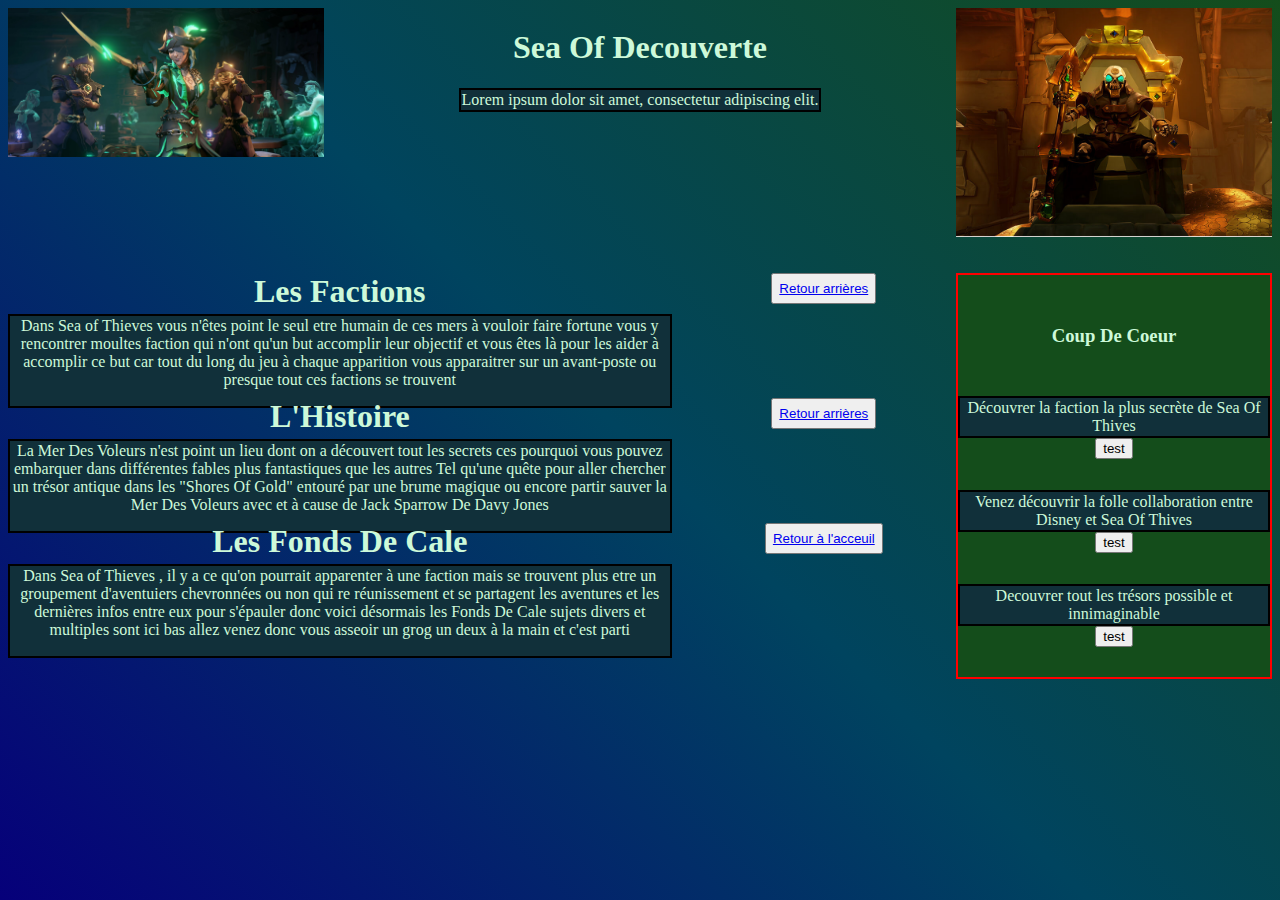
<file: mini_site_web/index.html>
<html lang="fr">
    <head>
        <title>Sea Of Decouverte</title>
        <meta charset="utf-8">
        <link rel="stylesheet" href="css/css.css">
    </head>
	
	<body id="acceuil">
        <img id="img_acc_g" src="images/joueurs.jpg" alt="image montrant des joueurs Sea of Thieves">
        <div id="pheader">
            <h1>Sea Of Decouverte</h1>
            <p>
                Lorem ipsum dolor sit amet, consectetur adipiscing elit.
            </p>
        </div>
        <img id="img_acc_d" src="images/collec_dor.jpg" alt="Le Collectionneur d'or">
        <div id="Categories">
            <div class="categorie">
                <h1> Les Factions</h1>
                <p class="prim_desc">
                    Dans Sea of Thieves vous n'êtes point le seul etre humain de ces mers 
                    à vouloir faire fortune vous y rencontrer moultes faction qui n'ont 
                    qu'un but accomplir leur objectif et vous êtes là  pour les aider à 
                    accomplir ce but car tout du long du jeu à chaque apparition vous 
                    apparaitrer sur un avant-poste ou presque tout ces factions se trouvent 
                </p>
                <button class="button_sect"><a href="html/categories/faction.html">Retour arrières</a></button>
            </div>
            <div class="categorie">
                <h1> L'Histoire</h1>
                <p class="prim_desc">
                    La Mer Des Voleurs n'est point un lieu dont on a découvert tout les secrets
			        ces pourquoi vous pouvez embarquer dans différentes fables plus fantastiques que les autres
			        Tel qu'une quête pour aller chercher un trésor antique dans les "Shores Of Gold" entouré par une brume magique
			        ou encore partir sauver la Mer Des Voleurs avec et à cause de Jack Sparrow De Davy Jones
                </p>
                <button class="button_sect"><a href="html/categories/histoire.html">Retour arrières</a></button>
            </div>
            <div class="categorie">
                <h1> Les Fonds De Cale</h1>
                <p class="prim_desc">
                    Dans Sea of Thieves , il y a ce qu'on pourrait apparenter à une faction mais
                    se trouvent plus etre un groupement d'aventuiers chevronnées ou non qui re réunissement
                    et se partagent les aventures et les dernières infos entre eux pour s'épauler donc voici désormais les
                    Fonds De Cale sujets divers et multiples sont ici bas allez venez donc vous asseoir un grog un deux
                    à la main et c'est parti
                </p>
                <button class="button_ouv"> <a href="html/categories/fond_de_cale.html"> Retour à l'acceuil</a></button>
            </div>
        </div>
        <div class="cat_coeur">
            <h3>Coup De Coeur</h3>
            <div class="coeur">
                <p>Découvrer la faction la plus secrète de Sea Of Thives</p>
                <button class="button_coeur"><a href="html/articles/legende.html"></a>test</button>
            </div>
            <div class="coeur">
                <p>Venez découvrir la folle collaboration entre Disney et Sea Of Thives</p>
                <button class="button_coeur"><a href="html/articles/sparrow.html"></a>test</button>
            </div>
            <div class="coeur">
                <p>Decouvrer tout les trésors possible et innimaginable</p>
                <button class="button_coeur"><a href="html/articles/tresor.html"></a>test</button>
            </div>
        </div>
    </body>
</html>
</file>
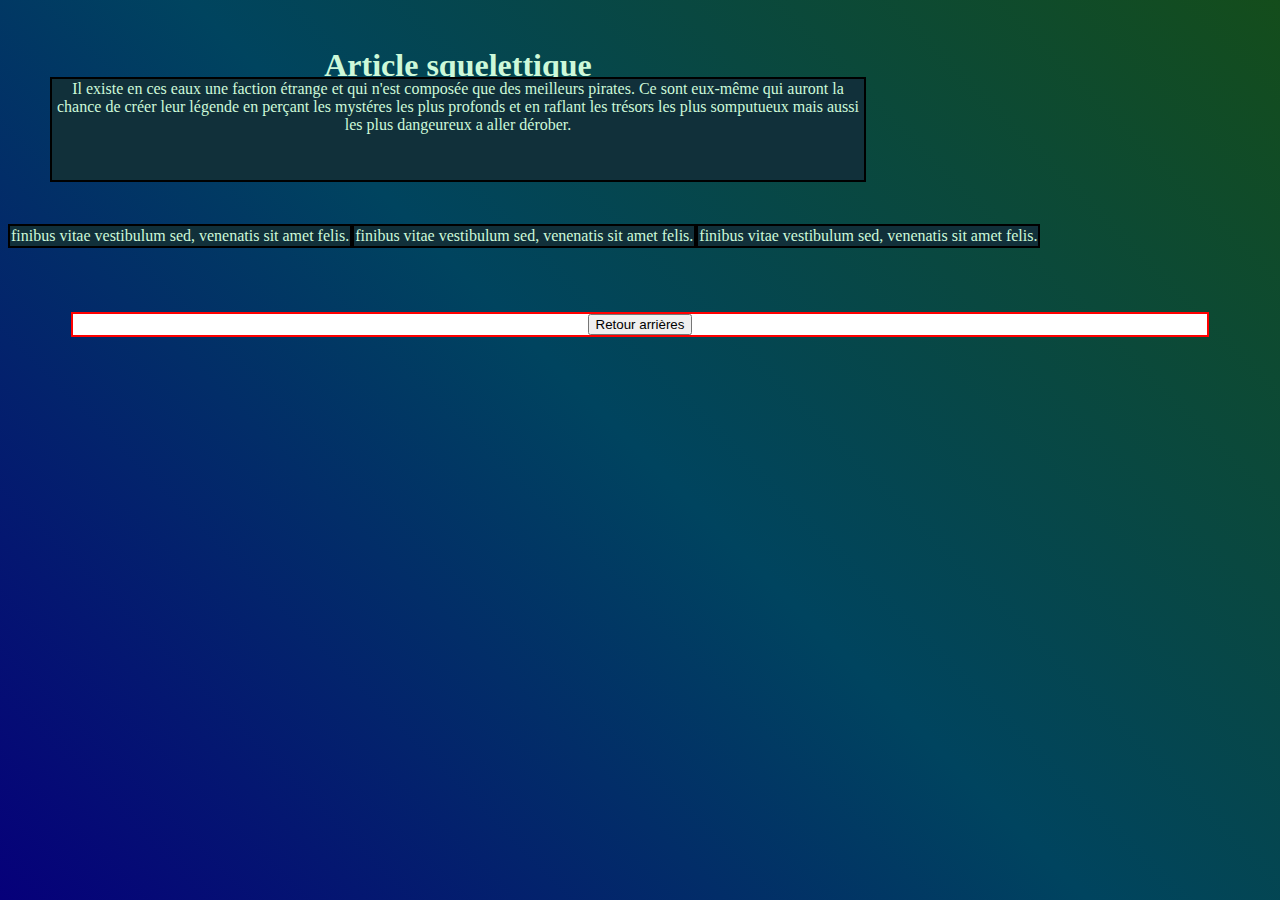
<file: mini_site_web/html/articles/ames.html>
<html lang="fr">
    <head>
        <title>Ordre des Ames</title>
        <meta charset="utf-8">
		<link rel="stylesheet" href="../../css/css.css">
    </head>

    <body>
        <header>
            <h1>Article squelettique</h1>
                <p>Il existe en ces eaux une faction étrange et qui n'est composée que des meilleurs pirates. Ce sont
			    eux-même qui auront la chance de créer leur légende en perçant les mystéres les plus profonds
			    et en raflant les trésors les plus somputueux mais aussi les plus dangeureux a aller dérober.</p>
        </header>
        <div class="testpwarp">
            <p>
                finibus vitae vestibulum sed, venenatis sit amet felis.            </p>

            <p>
                finibus vitae vestibulum sed, venenatis sit amet felis.            </p>
        
            <p>
                finibus vitae vestibulum sed, venenatis sit amet felis.            </p>
        </div>
        <footer>
            <button class="button_sect"><a href="../categories/faction.html"></a>Retour arrières</button>
        </footer>
    </body>
</html>
</file>
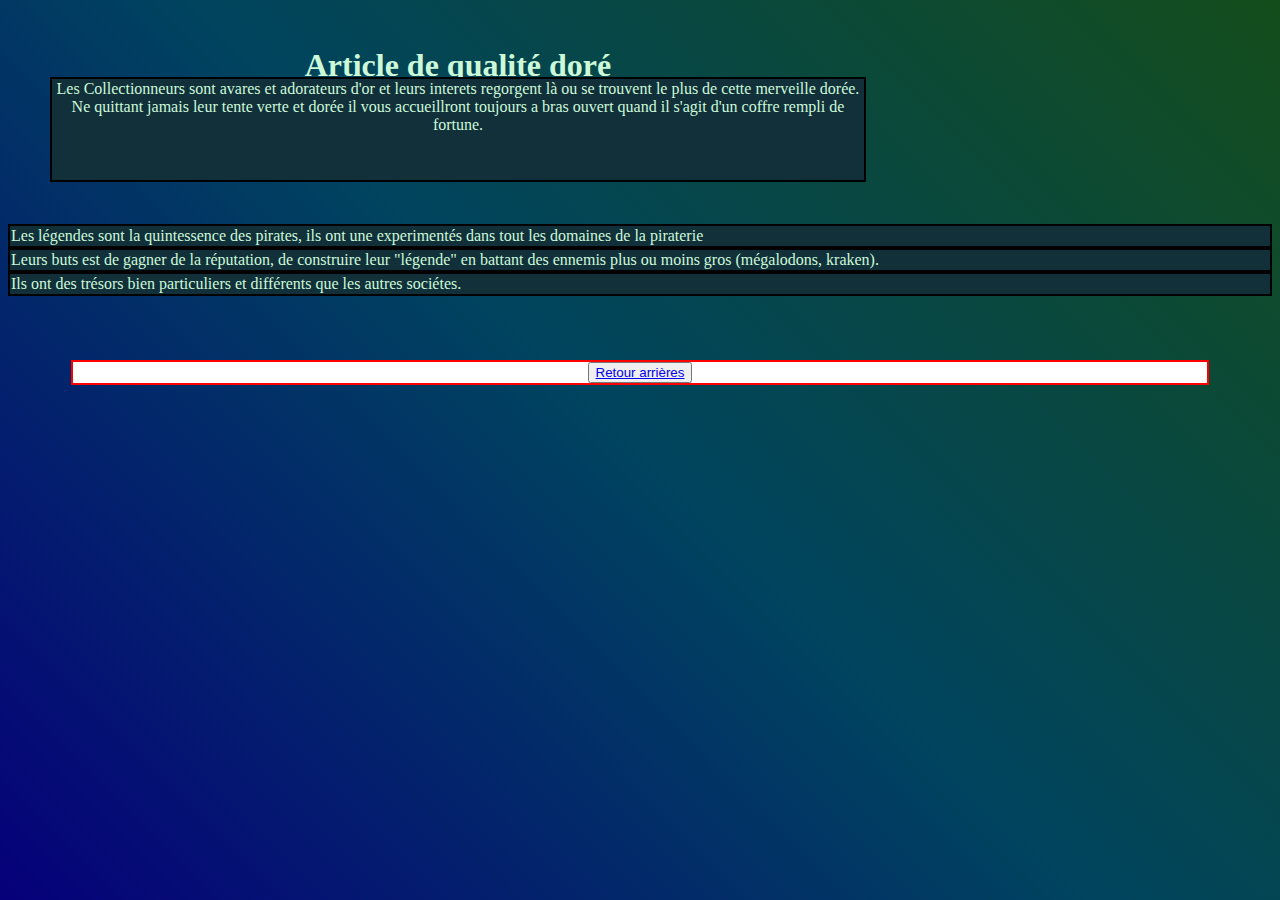
<file: mini_site_web/html/articles/collec.html>
<html lang="fr">
    <head>
        <title>Article doré</title>
        <meta charset="utf-8">
		<link rel="stylesheet" href="../../css/css.css">
    </head>

    <body id="body_wrap">
        <header>
            <h1>Article de qualité doré</h1>
            <p>
                Les Collectionneurs sont avares et adorateurs d'or et leurs interets 
                regorgent là ou se trouvent le plus de cette merveille dorée.
                Ne quittant jamais leur tente verte et dorée il vous accueillront toujours
                a bras ouvert quand il s'agit d'un coffre rempli de fortune.
            </p>
        </header>
        <p>
            Les légendes sont la quintessence des pirates, ils ont une experimentés dans tout les domaines
            de la piraterie
        </p>
        
        <p>
            Leurs buts est de gagner de la réputation, de construire leur "légende" en
            battant des ennemis plus ou moins gros (mégalodons, kraken).
        </p>
        
        <p>
            Ils ont des trésors bien particuliers et différents que les autres sociétes.
        </p>
        <footer>
            <button class="button_sect"><a href="../categories/faction.html">Retour arrières</a></button>
        </footer>
    </body>
</html>
</file>
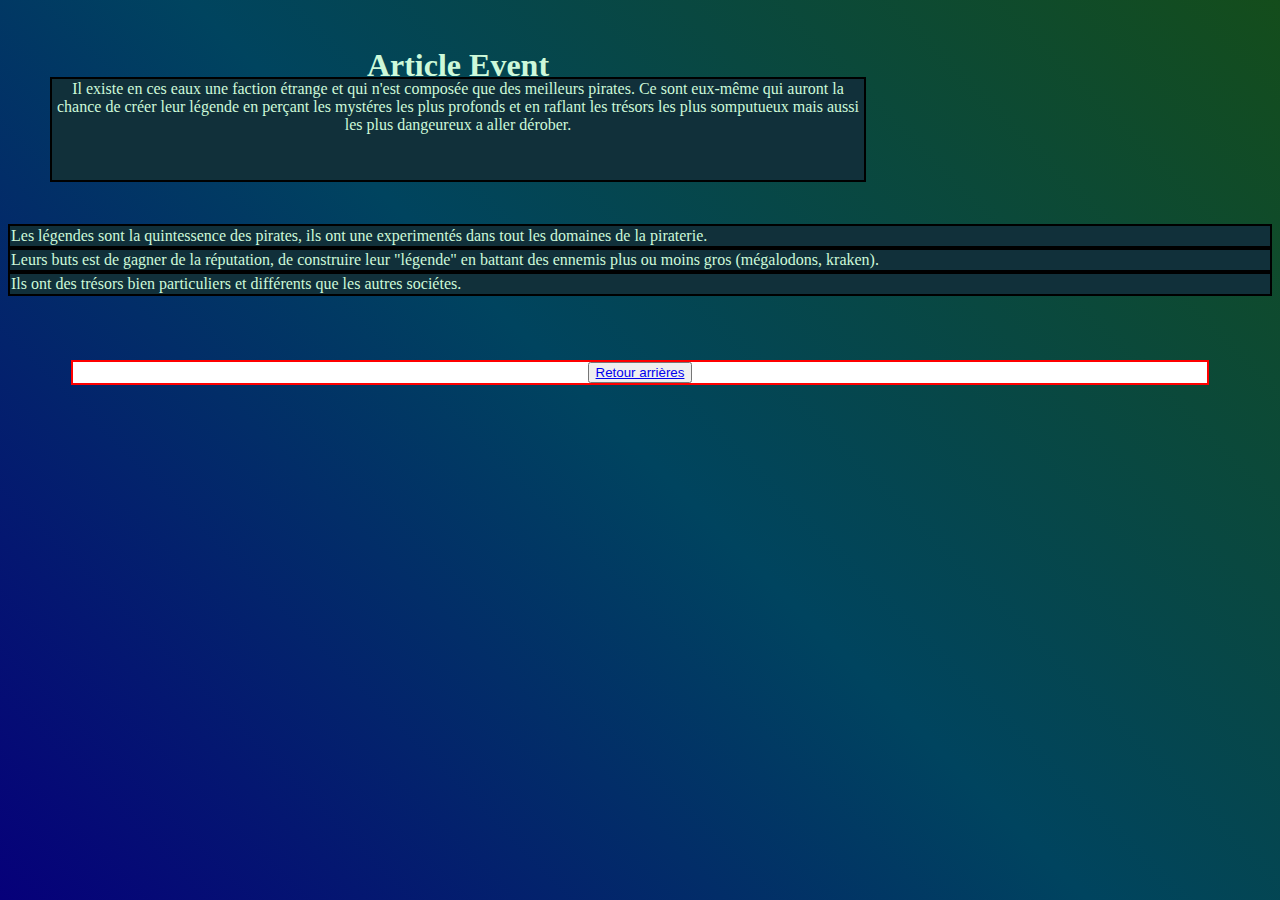
<file: mini_site_web/html/articles/event.html>
<html lang="fr">
    <head>
        <title>Article Event</title>
        <meta charset="utf-8">
		<link rel="stylesheet" href="../../css/css.css">
    </head>

    <body>
        <header>
            <h1>Article Event</h1>
            <p>Il existe en ces eaux une faction étrange et qui n'est composée que des meilleurs pirates. Ce sont
			eux-même qui auront la chance de créer leur légende en perçant les mystéres les plus profonds
			et en raflant les trésors les plus somputueux mais aussi les plus dangeureux a aller dérober.</p>
        </header>
        <p>
            Les légendes sont la quintessence des pirates, ils ont une experimentés dans tout les domaines
            de la piraterie.
        </p>

        <p>
            Leurs buts est de gagner de la réputation, de construire leur "légende" en
            battant des ennemis plus ou moins gros (mégalodons, kraken).
        </p>
        
        <p>
            Ils ont des trésors bien particuliers et différents que les autres sociétes.
        </p>
        <footer>
            <button class="button_sect"><a href="../categories/fond_de_cale.html">Retour arrières</a></button>
        </footer>
    </body>
</html>
</file>
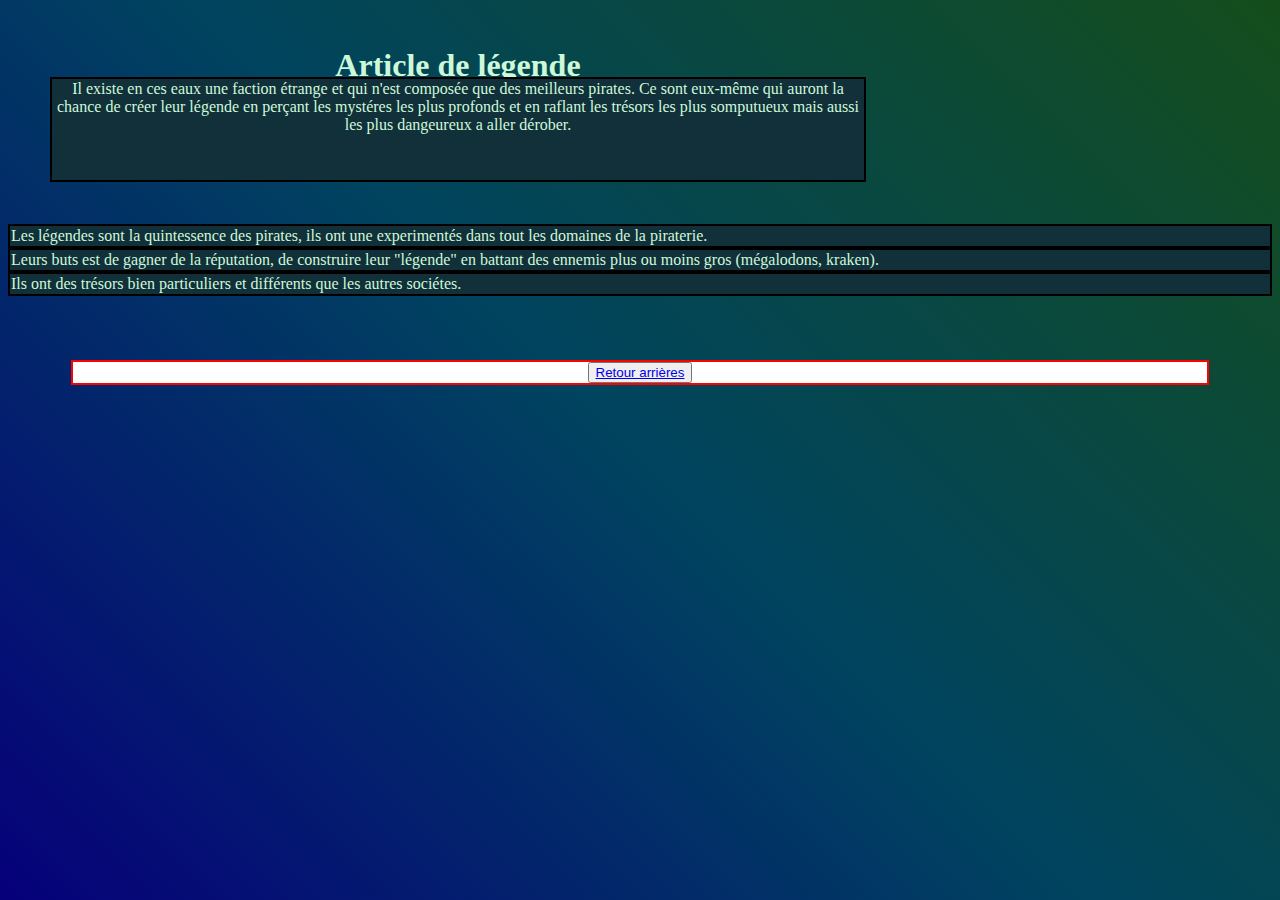
<file: mini_site_web/html/articles/legende.html>
<html lang="fr">
    <head>
        <title>Article légende</title>
        <meta charset="utf-8">
		<link rel="stylesheet" href="../../css/css.css">
    </head>

    <body>
        <header>
            <h1>Article de légende</h1>
            <p>Il existe en ces eaux une faction étrange et qui n'est composée que des meilleurs pirates. Ce sont
			eux-même qui auront la chance de créer leur légende en perçant les mystéres les plus profonds
			et en raflant les trésors les plus somputueux mais aussi les plus dangeureux a aller dérober.</p>
        </header>
        <p>
            Les légendes sont la quintessence des pirates, ils ont une experimentés dans tout les domaines
            de la piraterie.
        </p>

        <p>
            Leurs buts est de gagner de la réputation, de construire leur "légende" en
            battant des ennemis plus ou moins gros (mégalodons, kraken).
        </p>
        
        <p>
            Ils ont des trésors bien particuliers et différents que les autres sociétes.
        </p>
        <footer>
            <button class="button_sect"><a href="../categories/faction.html">Retour arrières</a></button>
        </footer>
    </body>
</html>
</file>
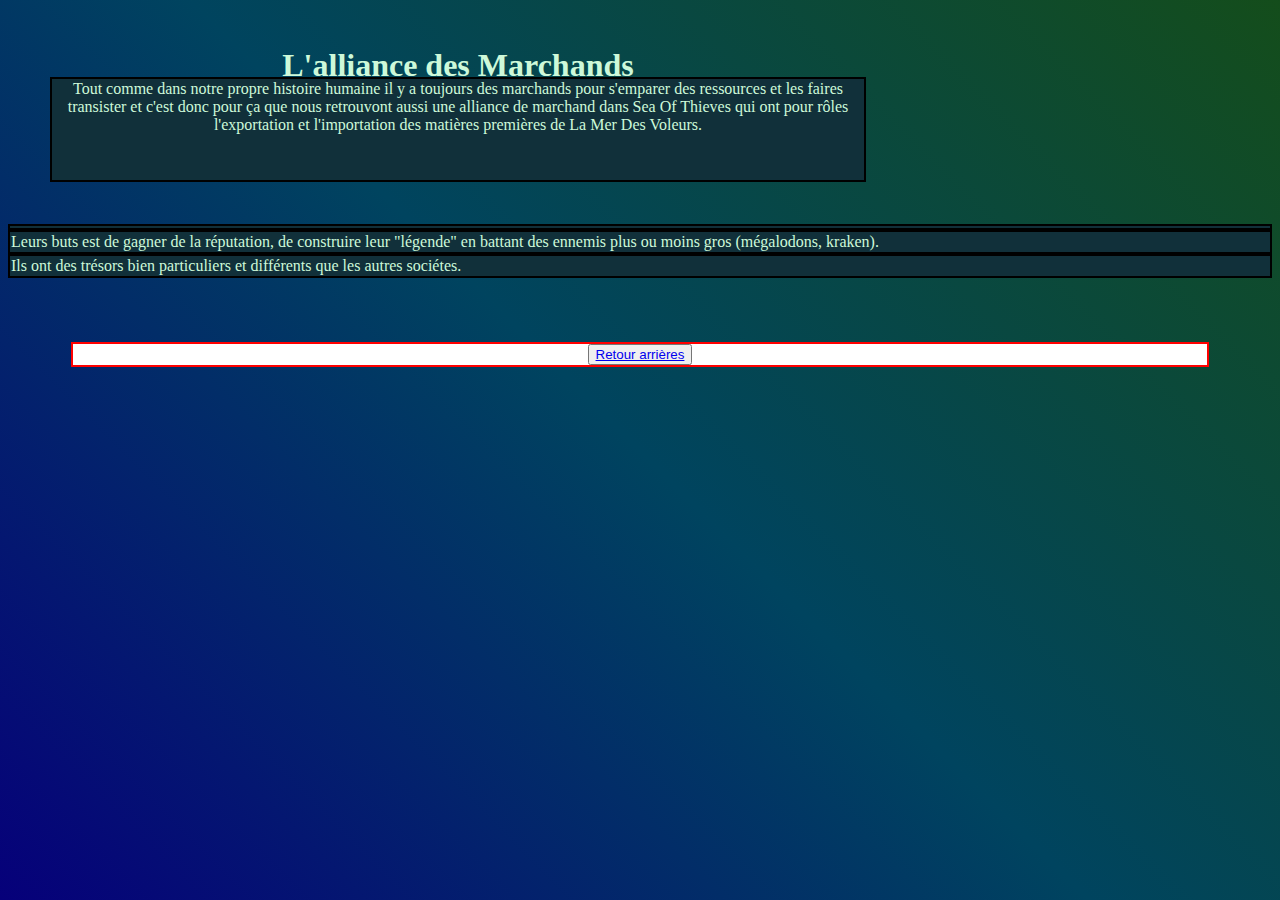
<file: mini_site_web/html/articles/marchand.html>
<html lang="fr">
    <head>
        <title>Alliance des Marchands</title>
        <meta charset="utf-8">
		<link rel="stylesheet" href="../../css/css.css">
    </head>

    <body>
        <header>
            <h1>L'alliance des Marchands</h1>
            <p>
                Tout comme dans notre propre histoire humaine il y a toujours des marchands pour
                s'emparer des ressources et les faires transister et c'est donc pour ça
                que nous retrouvont aussi une alliance de marchand dans Sea Of Thieves qui
                ont pour rôles l'exportation et l'importation des matières premières
                de La Mer Des Voleurs.
            </p>
        </header>
        <p>
            
        </p>

        <p>
            Leurs buts est de gagner de la réputation, de construire leur "légende" en
            battant des ennemis plus ou moins gros (mégalodons, kraken).
        </p>
        
        <p>
            Ils ont des trésors bien particuliers et différents que les autres sociétes.
        </p>
        <footer>
            <button class="button_sect"><a href="../categories/faction.html">Retour arrières</a></button>
        </footer>
    </body>
</html>
</file>
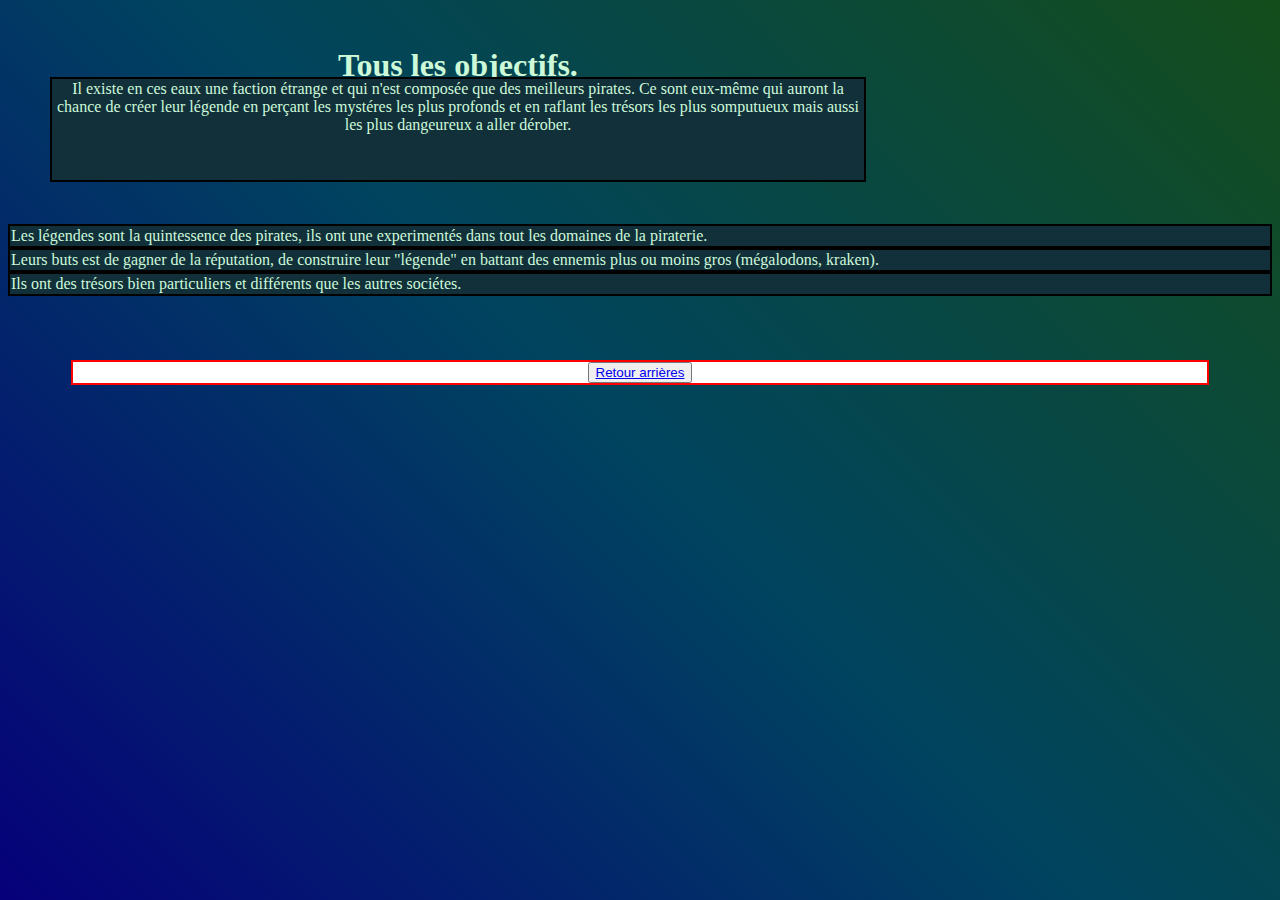
<file: mini_site_web/html/articles/objectif.html>
<html lang="fr">
    <head>
        <title>Article Objectifs</title>
        <meta charset="utf-8">
		<link rel="stylesheet" href="../../css/css.css">
    </head>

    <body>
        <header>
            <h1>Tous les objectifs.</h1>
            <p>
                Il existe en ces eaux une faction étrange et qui n'est composée que des meilleurs pirates. Ce sont
			eux-même qui auront la chance de créer leur légende en perçant les mystéres les plus profonds
			et en raflant les trésors les plus somputueux mais aussi les plus dangeureux a aller dérober.
            </p>
        </header>
        <p>
            Les légendes sont la quintessence des pirates, ils ont une experimentés dans tout les domaines
            de la piraterie.
        </p>

        <p>
            Leurs buts est de gagner de la réputation, de construire leur "légende" en
            battant des ennemis plus ou moins gros (mégalodons, kraken).
        </p>
        
        <p>
            Ils ont des trésors bien particuliers et différents que les autres sociétes.
        </p>
        <footer>
            <button class="button_sect"><a href="../categories/fond_de_cale.html">Retour arrières</a></button>
        </footer>
    </body>
</html>
</file>
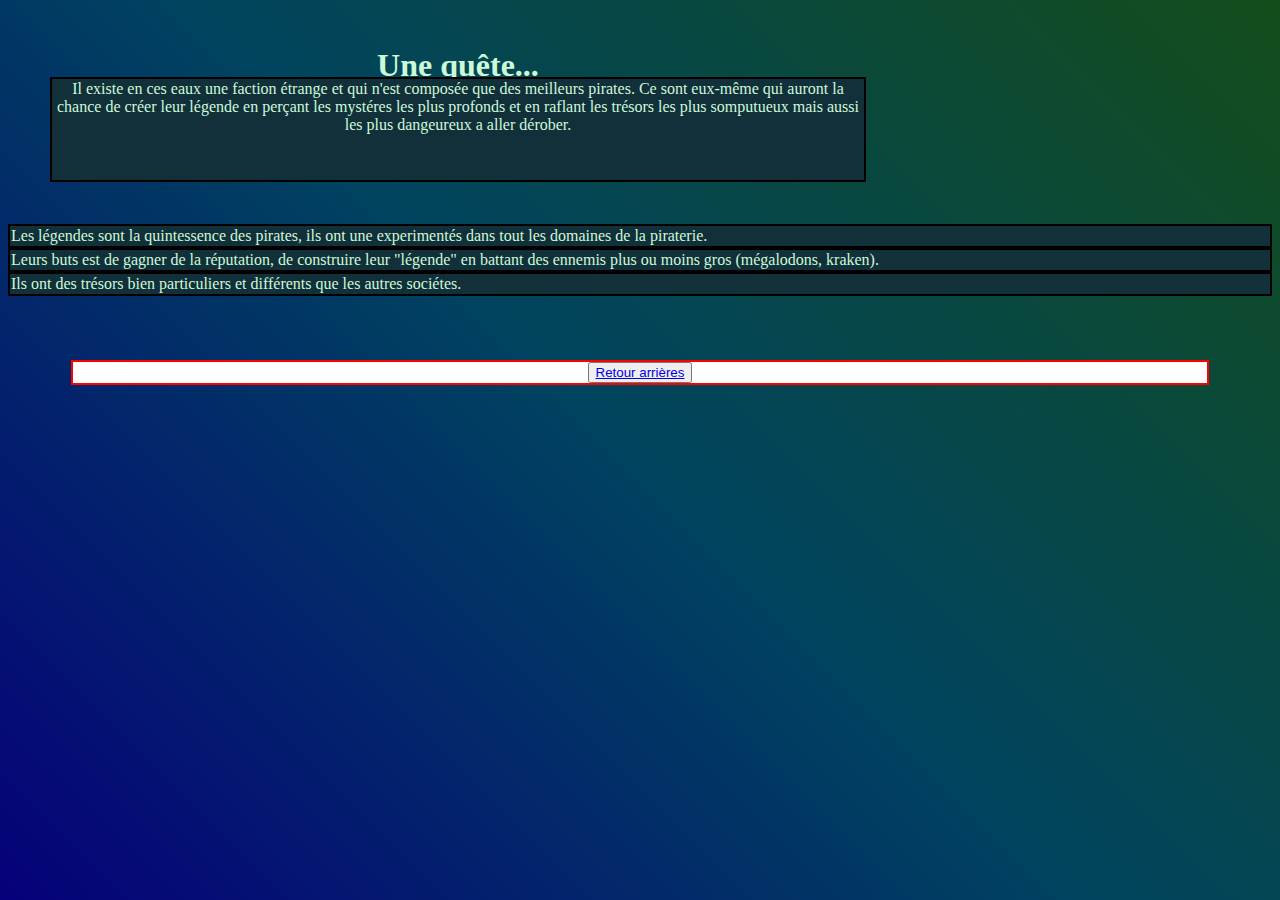
<file: mini_site_web/html/articles/schroundbreaker.html>
<html lang="fr">
    <head>
        <title>Les Shores Of Golds</title>
        <meta charset="utf-8">
		<link rel="stylesheet" href="../../css/css.css">
    </head>

    <body>
        <header>
            <h1>Une quête...</h1>
            <p>Il existe en ces eaux une faction étrange et qui n'est composée que des meilleurs pirates. Ce sont
			eux-même qui auront la chance de créer leur légende en perçant les mystéres les plus profonds
			et en raflant les trésors les plus somputueux mais aussi les plus dangeureux a aller dérober.</p>
        </header>
        <p>
            Les légendes sont la quintessence des pirates, ils ont une experimentés dans tout les domaines
            de la piraterie.
        </p>

        <p>
            Leurs buts est de gagner de la réputation, de construire leur "légende" en
            battant des ennemis plus ou moins gros (mégalodons, kraken).
        </p>
        
        <p>
            Ils ont des trésors bien particuliers et différents que les autres sociétes.
        </p>
        <footer>
            <button class="button_sect"><a href="../categories/histoire.html">Retour arrières</a></button>
        </footer>
    </body>
</html>
</file>
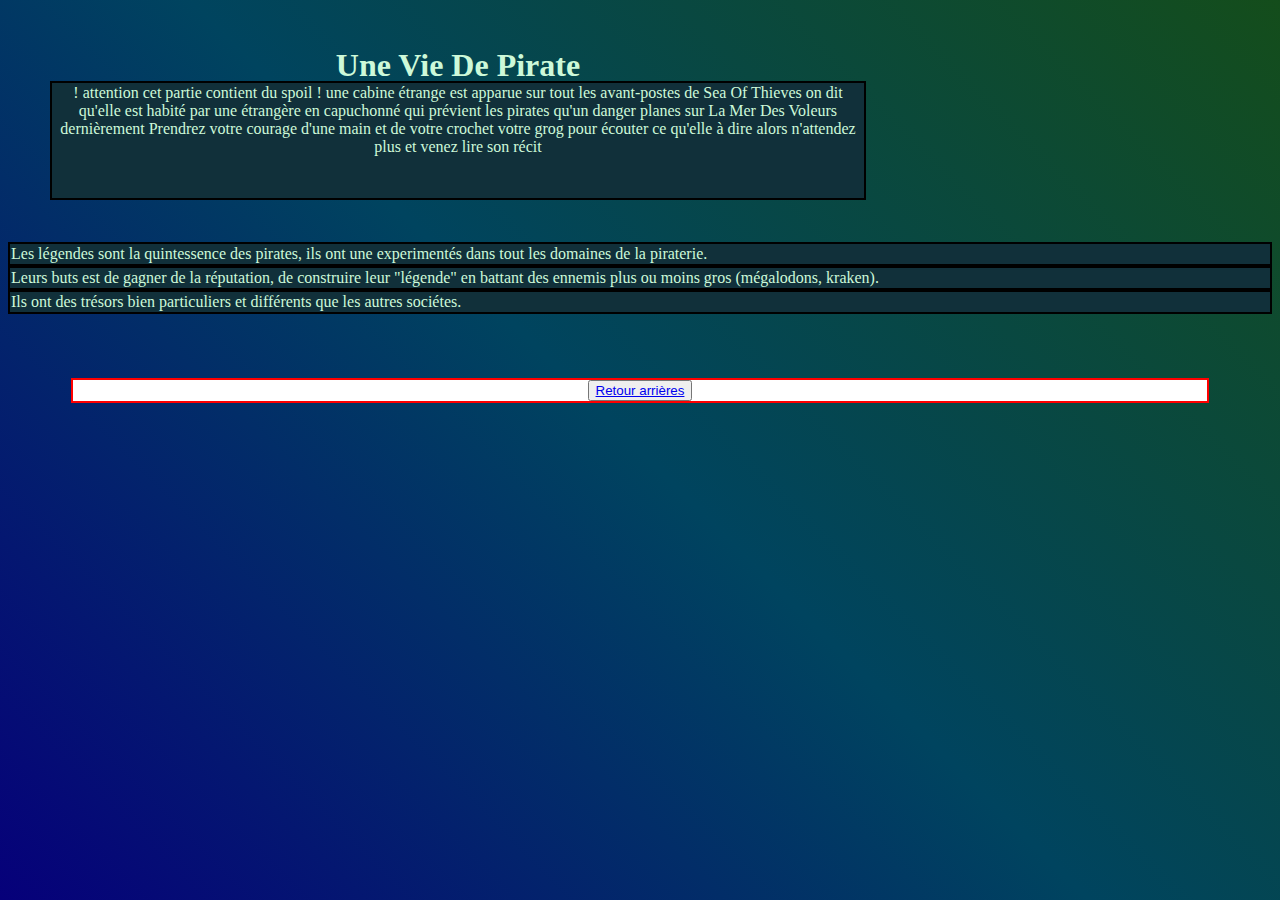
<file: mini_site_web/html/articles/sparrow.html>
<html lang="fr">
    <head>
        <title>Article Sparrow</title>
        <meta charset="utf-8">
		<link rel="shortcut icon" type="image/png" href="/images/SoT_logo.png" />
		<link rel="stylesheet" href="../../css/css.css">
    </head>

    <body>
        <header>
            <h1>Une Vie De Pirate</h1>
            <p>
                ! attention cet partie contient du spoil !
            une cabine étrange est apparue sur tout les avant-postes de Sea Of Thieves on dit qu'elle
            est habité par une étrangère en capuchonné qui prévient les pirates qu'un danger planes sur La Mer Des
            Voleurs dernièrement Prendrez votre courage d'une main et de votre crochet votre grog pour écouter
            ce qu'elle à dire alors n'attendez plus et venez lire son récit
            </p>
        </header>
        <p>
            Les légendes sont la quintessence des pirates, ils ont une experimentés dans tout les domaines
            de la piraterie.
        </p>

        <p>
            Leurs buts est de gagner de la réputation, de construire leur "légende" en
            battant des ennemis plus ou moins gros (mégalodons, kraken).
        </p>
        
        <p>
            Ils ont des trésors bien particuliers et différents que les autres sociétes.
        </p>
        <footer>
            <button class="button_sect"><a href="../categories/histoire.html">Retour arrières</a></button>
        </footer>
    </body>
</html>
</file>
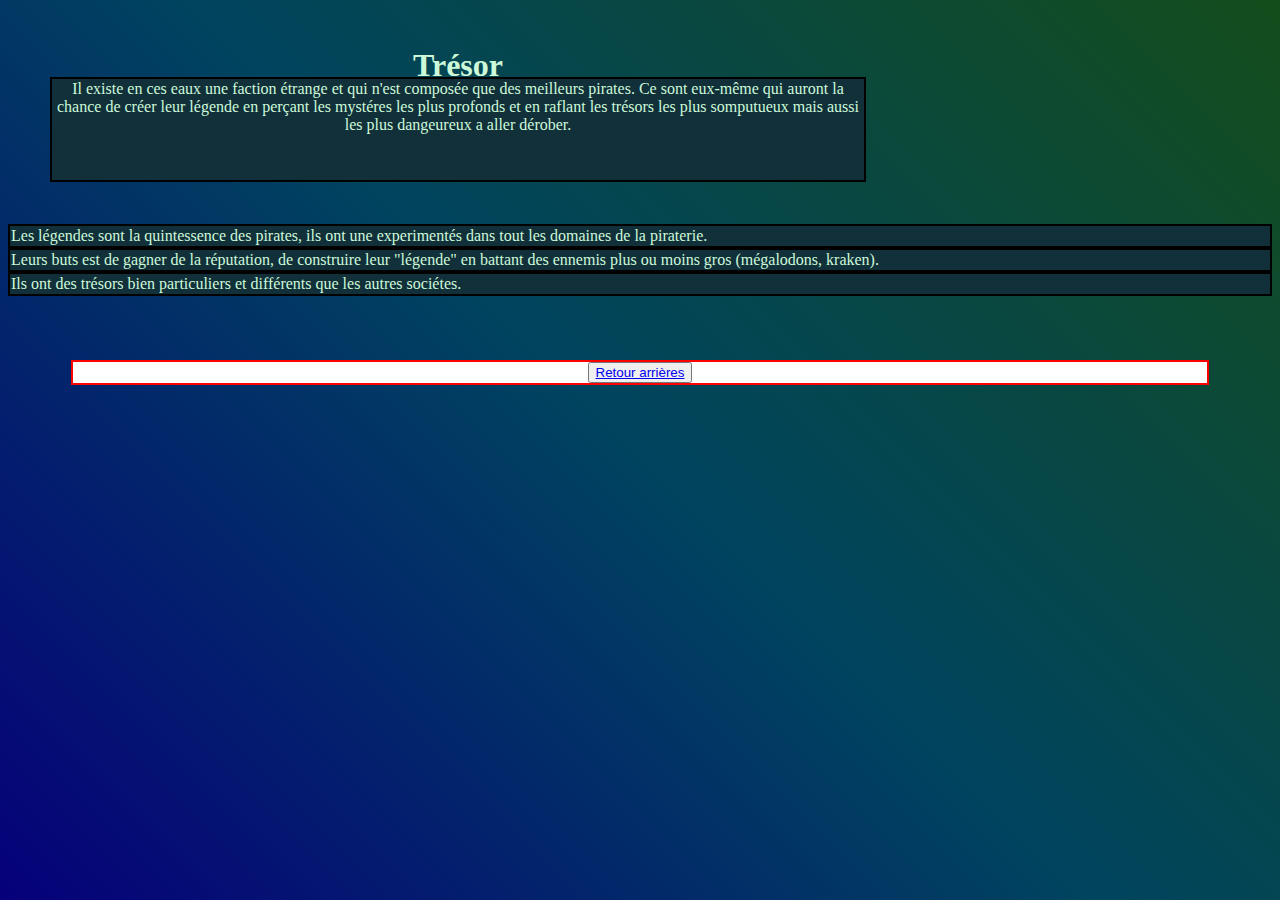
<file: mini_site_web/html/articles/tresor.html>
<html lang="fr">
    <head>
        <title>Article trésor</title>
        <meta charset="utf-8">
		<link rel="stylesheet" href="../../css/css.css">
    </head>

    <body>
        <header>
            <h1>Trésor</h1>

            <p>Il existe en ces eaux une faction étrange et qui n'est composée que des meilleurs pirates. Ce sont
			eux-même qui auront la chance de créer leur légende en perçant les mystéres les plus profonds
			et en raflant les trésors les plus somputueux mais aussi les plus dangeureux a aller dérober.
            </p>
        </header>
        <p>
            Les légendes sont la quintessence des pirates, ils ont une experimentés dans tout les domaines
            de la piraterie.
        </p>

        <p>
            Leurs buts est de gagner de la réputation, de construire leur "légende" en
            battant des ennemis plus ou moins gros (mégalodons, kraken).
        </p>
        
        <p>
            Ils ont des trésors bien particuliers et différents que les autres sociétes.
        </p>
        <footer>
            <button class="button_sect"><a href="../categories/fond_de_cale.html">Retour arrières</a></button>
        </footer>
    </body>
</html>
</file>
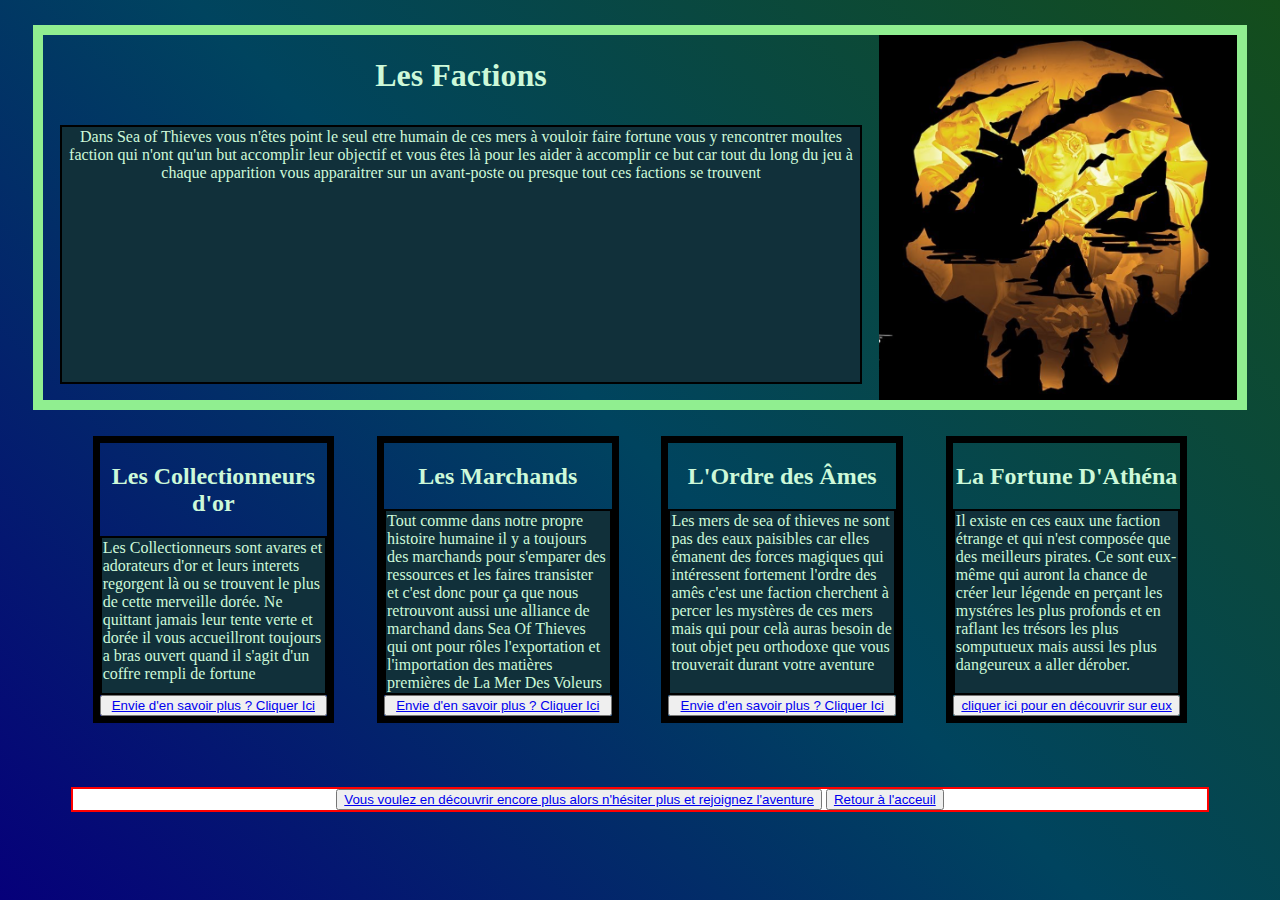
<file: mini_site_web/html/categories/faction.html>
<html lang="fr">

<head>
	<title>Factions</title>
	<meta charset="utf-8">

	<link rel="stylesheet" href="../../css/css.css">
</head>

<body id="fac_body">
	<header class="borderh">
		<h1> Les Factions</h1>
		<p class="prim_desc">
			Dans Sea of Thieves vous n'êtes point le seul etre humain de ces mers
			à vouloir faire fortune vous y rencontrer moultes faction qui n'ont
			qu'un but accomplir leur objectif et vous êtes là pour les aider à
			accomplir ce but car tout du long du jeu à chaque apparition vous
			apparaitrer sur un avant-poste ou presque tout ces factions se trouvent
		</p>	
		<img class="image" src="../../images/faction_icon.png"
			alt="image de bateaux en jeu arborant les différentes couleurs des factions">
		
	</header>
	<div class="boites_flex">
		<div class="section">
			<h2>Les Collectionneurs d'or</h2>
			<p class="desc_sect">
			Les Collectionneurs sont avares et adorateurs d'or et leurs interets
			regorgent là ou se trouvent le plus de cette merveille dorée.
			Ne quittant jamais leur tente verte et dorée il vous accueillront toujours
			a bras ouvert quand il s'agit d'un coffre rempli de fortune
			</p>
				<button class="button_sect"><a href="../articles/collec.html">Envie d'en savoir plus ? Cliquer Ici</a></button>
		</div>
		<div class="section">
			<h2>Les Marchands</h2>
			<p class="desc_sect">
				Tout comme dans notre propre histoire humaine il y a toujours des marchands pour
				s'emparer des ressources et les faires transister et c'est donc pour ça
				que nous retrouvont aussi une alliance de marchand dans Sea Of Thieves qui
				ont pour rôles l'exportation et l'importation des matières premières
				de La Mer Des Voleurs
			</p>
			<button class="button_sect"><a href="../articles/marchand.html">Envie d'en savoir plus ? Cliquer Ici</a></button>
		</div>
		<div class="section">
			<h2>L'Ordre des Âmes</h2>
			<p class="desc_sect">
				Les mers de sea of thieves ne sont pas des eaux paisibles car elles émanent
				des forces magiques qui intéressent fortement l'ordre des amês c'est une faction
				cherchent à percer les mystères de ces mers mais qui pour celà auras besoin
				de tout objet peu orthodoxe que vous trouverait durant votre aventure
			</p>
			<button class="button_sect"><a href="../articles/ames.html">Envie d'en savoir plus ? Cliquer Ici</a></button>
		</div>
		<div class="section">
			<h2>La Fortune D'Athéna</h2>
			<p class="desc_sect">
				Il existe en ces eaux une faction étrange et qui n'est composée que des meilleurs pirates. Ce sont
				eux-même qui auront la chance de créer leur légende en perçant les mystéres les plus profonds
				et en raflant les trésors les plus somputueux mais aussi les plus dangeureux a aller dérober.
			</p>
			<button class="button_sect"><a href="../articles/legende.html">cliquer ici pour en découvrir sur eux</a></button>
		</div>
	</div>
	<footer>
		<button class="button_ouv"> <a href="https://www.seaofthieves.com/fr/buy">Vous voulez en découvrir encore plus
			alors n'hésiter plus et rejoignez l'aventure</a></button>
		<button class="button_ouv"> <a href="../../index.html"> Retour à l'acceuil</a></button>
	</footer>
</body>

</html>
</file>
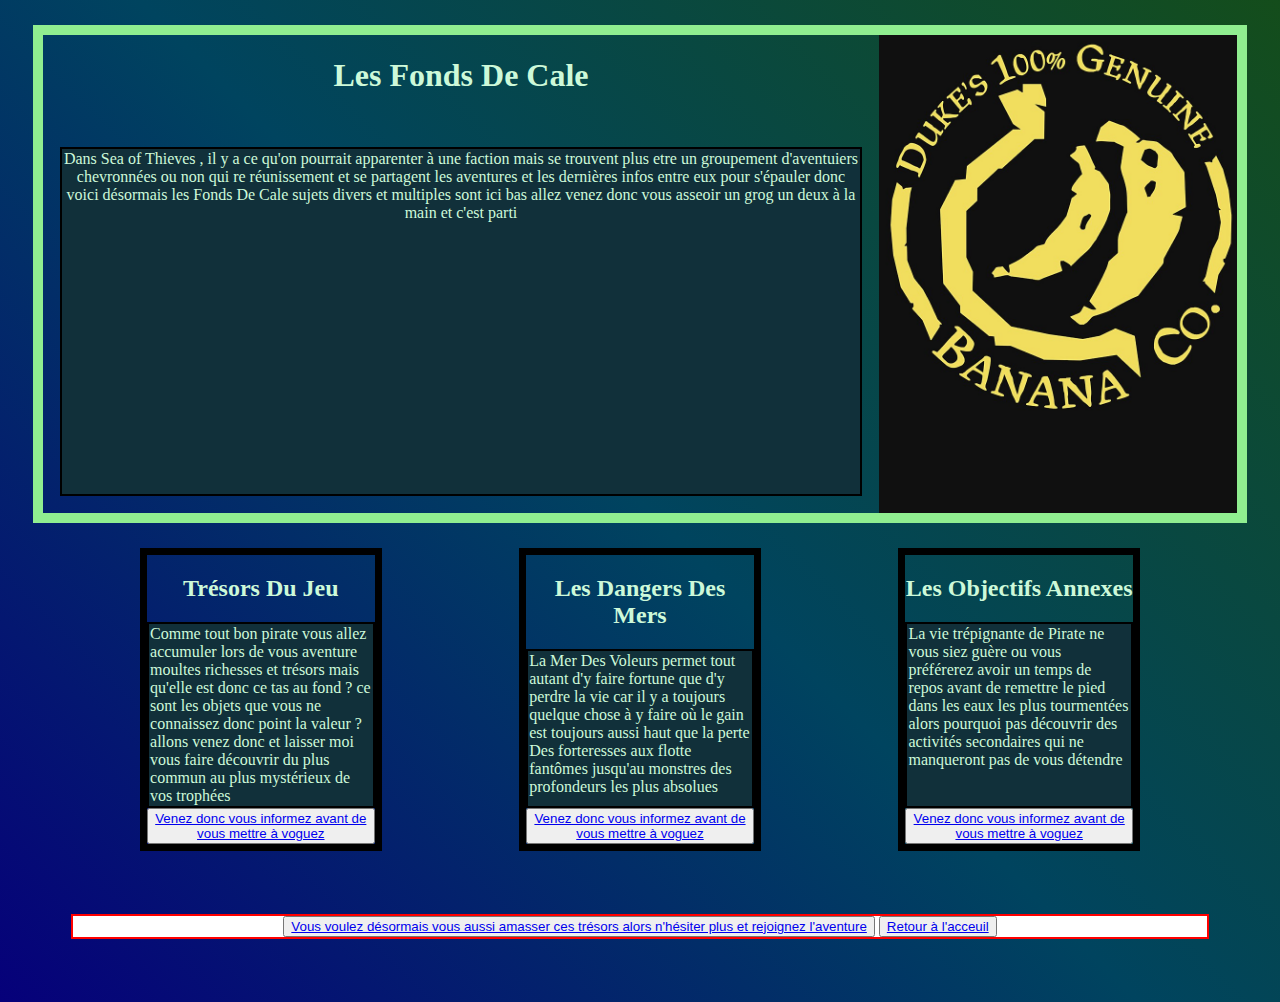
<file: mini_site_web/html/categories/fond_de_cale.html>
<html lang="fr">
    <head>
        <title>Fond De Cale</title>
        <meta charset="utf-8">
		<link rel="stylesheet" href="../../css/css.css">
    </head>
	
	<body>
		<header class="borderh">
			<h1> Les Fonds De Cale </h1>
			<p class="prim_desc">
			Dans Sea of Thieves , il y a ce qu'on pourrait apparenter à une faction mais
			se trouvent plus etre un groupement d'aventuiers chevronnées ou non qui re réunissement
			et se partagent les aventures et les dernières infos entre eux pour s'épauler donc voici désormais les
			Fonds De Cale sujets divers et multiples sont ici bas allez venez donc vous asseoir un grog un deux
			à la main et c'est parti
			</p>
			<img class="image" src="../../images/logo_cale.jpg" alt="logo correpondant à une entreprise de banane de l'ancien chez des fond de cale">
		</header>
		<div class="boites_flex">
			<div class="section">
				<h2>Trésors Du Jeu</h2>
				<p class="desc_sect">
				Comme tout bon pirate vous allez accumuler lors de vous aventure moultes richesses et trésors
				mais qu'elle est donc ce tas au fond ? ce sont les objets que vous ne connaissez donc point la valeur ?
				allons venez donc et laisser moi vous faire découvrir du plus commun au plus mystérieux de vos trophées
				</p>
				<button class="button_sect"><a href="../articles/tresor.html">Venez donc vous informez avant de vous mettre à voguez</a></button>
			</div >
			<div class="section">
				<h2>Les Dangers Des Mers</h2>
				<p class="desc_sect">
				La Mer Des Voleurs permet tout autant d'y faire fortune que d'y perdre la vie car il y a 
				toujours quelque chose à y faire où le gain est toujours aussi haut que la perte
				Des forteresses aux flotte fantômes jusqu'au monstres des profondeurs les plus absolues
				</p>
				<button class="button_sect"> <a href="../articles/event.html">Venez donc vous informez avant de vous mettre à voguez</a></button>
			</div>
			<div class="section">
				<h2>Les Objectifs Annexes</h2>
				<p class="desc_sect">
				La vie trépignante de Pirate ne vous siez guère ou vous préférerez avoir un temps
				de repos avant de remettre le pied dans les eaux les plus tourmentées alors pourquoi pas
				découvrir des activités secondaires qui ne manqueront pas de vous détendre
				</p>
				<button class="button_sect"> <a href="../articles/objectif.html">Venez donc vous informez avant de vous mettre à voguez</a></button>
			</div>
		</div>
		<footer>
			<button class="button_ouv"> <a href="https://www.seaofthieves.com/fr/buy">Vous voulez désormais vous aussi amasser ces trésors alors n'hésiter plus et rejoignez l'aventure</a></button>
			<button class="button_ouv"> <a href="../../index.html"> Retour à l'acceuil</a></button>
		</footer>
	</body>
</html>
</file>
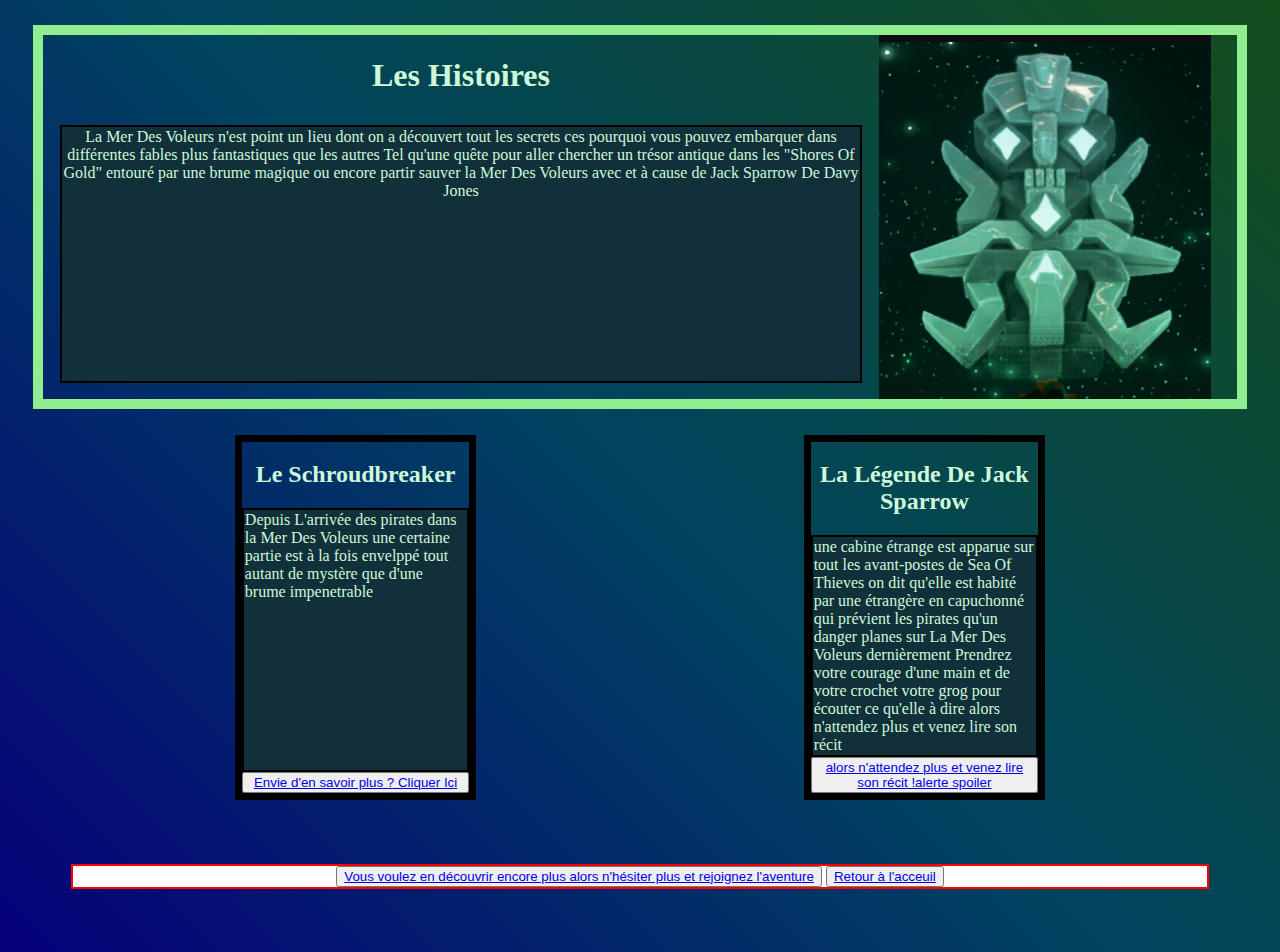
<file: mini_site_web/html/categories/histoire.html>
<html lang="fr">
    <head>
        <title>Histoire</title>
		<link rel="stylesheet" href="../../css/css.css">
    </head>
	
	<body>
		<header class="borderh">
			<h1> Les Histoires </h1>
			<p class="prim_desc">
			La Mer Des Voleurs n'est point un lieu dont on a découvert tout les secrets
			ces pourquoi vous pouvez embarquer dans différentes fables plus fantastiques que les autres
			Tel qu'une quête pour aller chercher un trésor antique dans les "Shores Of Gold" entouré par une brume magique
			ou encore partir sauver la Mer Des Voleurs avec et à cause de Jack Sparrow De Davy Jones
			</p>
			<img class="image" src="../../images/hist_imag.png" alt="image représentant les fables de sea of thieves">
		</header>
		<div class="boites_flex">
			<div class="section">
				<h2>Le Schroudbreaker</h2>
				<p class="desc_sect">
					Depuis L'arrivée des pirates dans la Mer Des Voleurs une certaine partie est à la fois envelppé tout
					autant de mystère que d'une brume impenetrable
				</p>
				<button class="button_sect"><a href="../articles/schroundbreaker.html">Envie d'en savoir plus ? Cliquer Ici</a></button>
			</div >
			<div class="section">
				<h2>La Légende De Jack Sparrow</h2>
				<p class="desc_sect">
					une cabine étrange est apparue sur tout les avant-postes de Sea Of Thieves on dit qu'elle
					est habité par une étrangère en capuchonné qui prévient les pirates qu'un danger planes sur La Mer Des
					Voleurs dernièrement Prendrez votre courage d'une main et de votre crochet votre grog pour écouter
					ce qu'elle à dire alors n'attendez plus et venez lire son récit
				</p>
				<button class="button_sect"><a href="../articles/sparrow.html">alors n'attendez plus et venez lire son récit !alerte spoiler</a></button>
			</div>
		</div>
		<footer>
			<button class="button_ouv"> <a href="https://www.seaofthieves.com/fr/buy">Vous voulez en découvrir encore plus alors n'hésiter plus et rejoignez l'aventure</a></button>
			<button class="button_ouv"> <a href="../../index.html"> Retour à l'acceuil</a></button>
		</footer>
	</body>
</html>
</file>
<file: mini_site_web/css/css.css>
/*   Nom fichier du site Web a modifier */
body{
	background: linear-gradient(45deg, #06007a , #00445f, #144d1b );
	color:#cdf9d9;
}

.boites_flex{
	display: flex;
	flex-direction: row;
	margin-bottom: 2%;
	justify-content: space-around;
	margin:0% 5% 0% 5%;
}

footer{
	margin:5%;
}
p{
	background-color:#11303a;
	padding:1px;
	border:2px solid black;
	margin:0%;
}

.testpwarp{
	display: flex;
	flex-wrap: wrap;
}

.section{
	display: flex;
	flex-direction: column;
	width: 20%;
	border: 7px solid rgb(0, 0, 0);
}

h2{
	text-align: center;
}

header{
	display : grid;
	grid-template-columns: 70% 30%;
	grid-template-rows: 20% 80%;
	text-align: center;
	margin:2%;
	border:2px solid linear-gradient(45deg, #06007a , #00445f, #144d1b );
}

#acceuil{
	display: grid;
	grid-template-columns: 25% 50% 25%;
	grid-template-rows: 30% 70%;
	text-align: center;
	justify-items: center;
}

#img_acc_g{
	grid-area: 1/1/2/2;
	max-height:100%;
	max-width: 100%;
}

#img_acc_d{
	grid-area: 1/3/2/4;
	max-height:100%;
	max-width: 100%;
}

footer{
	background-color: white;
	border: 2px solid red;
	text-align: center;
}

.section>.desc_sect{
	flex-grow: 1;
}

.borderh{
	border: 10px solid lightgreen;
}

header>img{
	display:grid-item;
	grid-area:1/2/3/3;
	max-width:100%;
	max-height:100%;
	background-color:#00445f;
}

header>p{
	grid-area:2/1/3/2;
	margin:2%;
}

#pheader{
	grid-area:1/2/2/3;
}
.cat_coeur{
	grid-area:2/3/3/4;
	display:flex;
	flex-direction: column;
	max-height: 65%;
	background-color :#144d1b;
	border: 2px solid red;
	justify-content: space-evenly;
}

#Categories{
	grid-area: 2/1/3/3;
}

.categorie{
	display: grid;
	grid-template-columns: 70% 30%;
	grid-template-rows: 25% 75%;
	text-align: center;
	justify-items: center;
	grid-gap:10px;
}

.categorie>p{
	grid-area: 2/1/3/2;
}

.categorie>h1{
	margin:0%;
}
</file>
